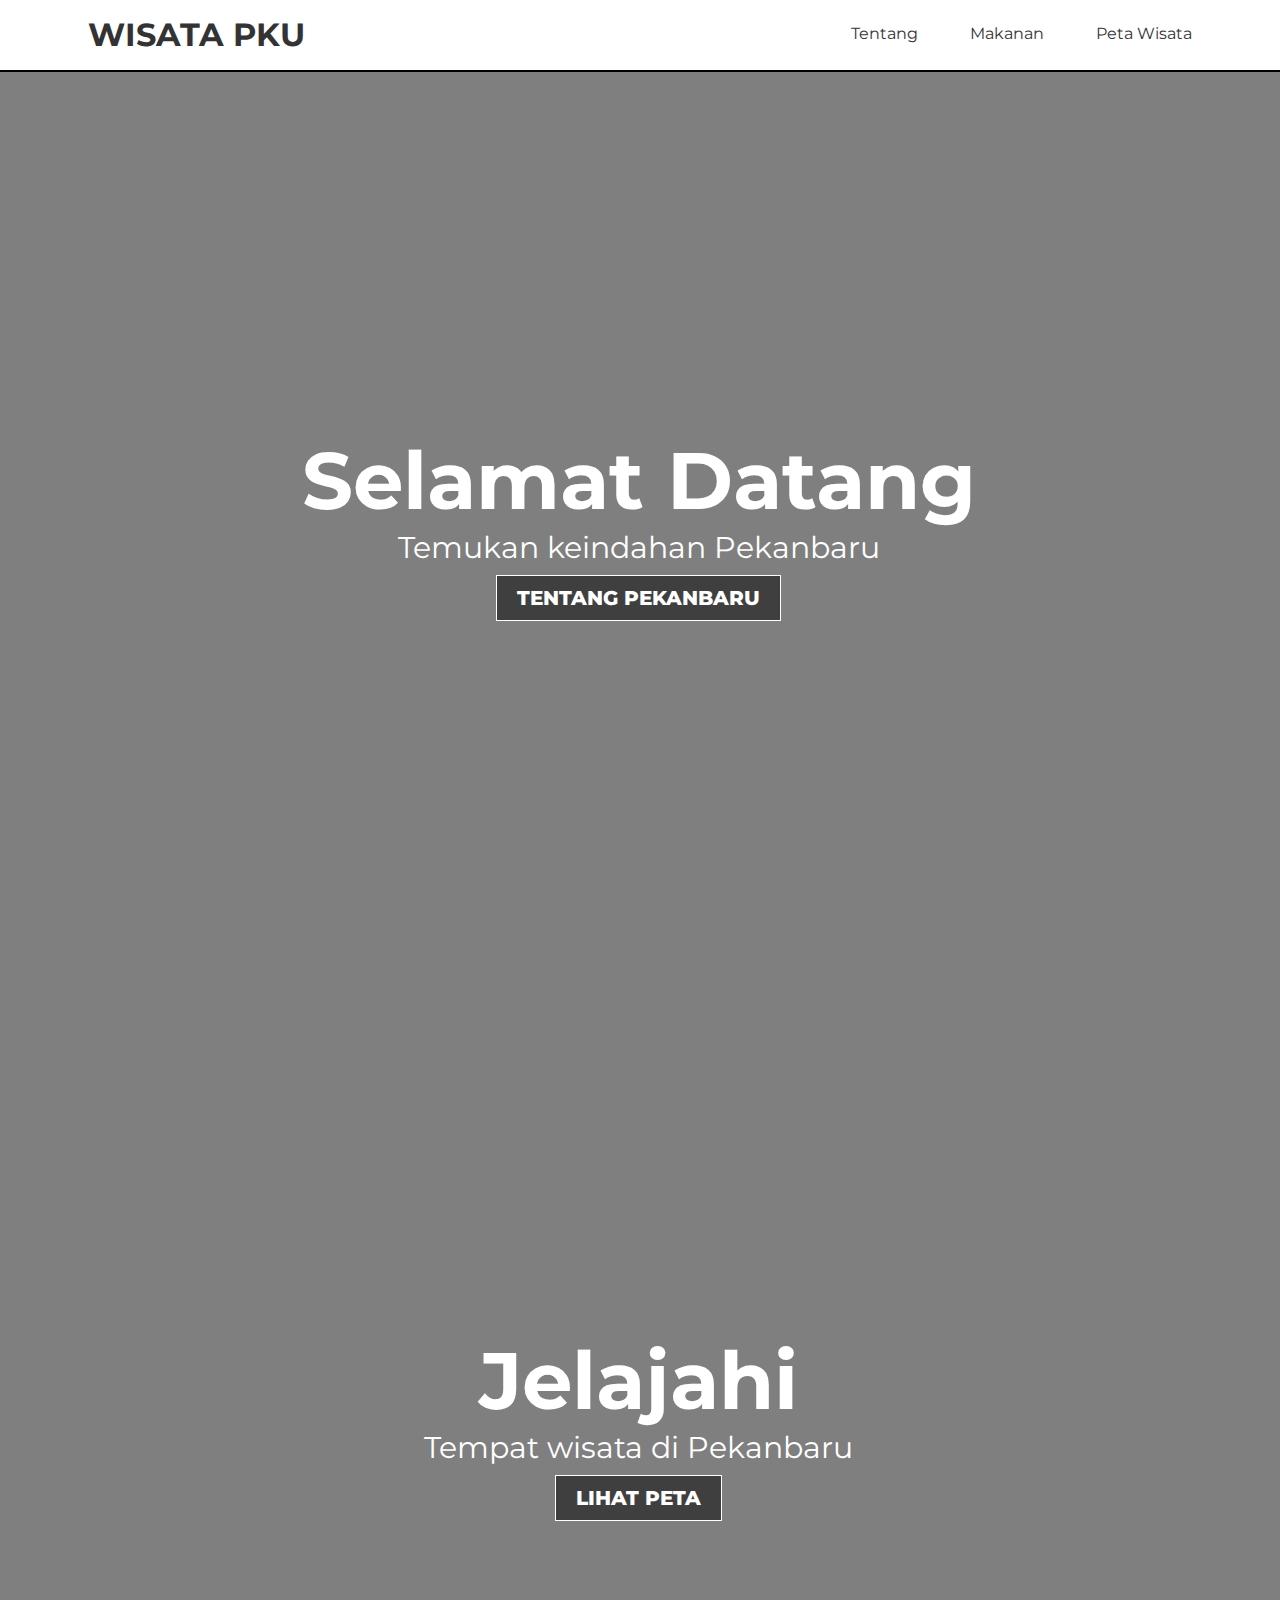
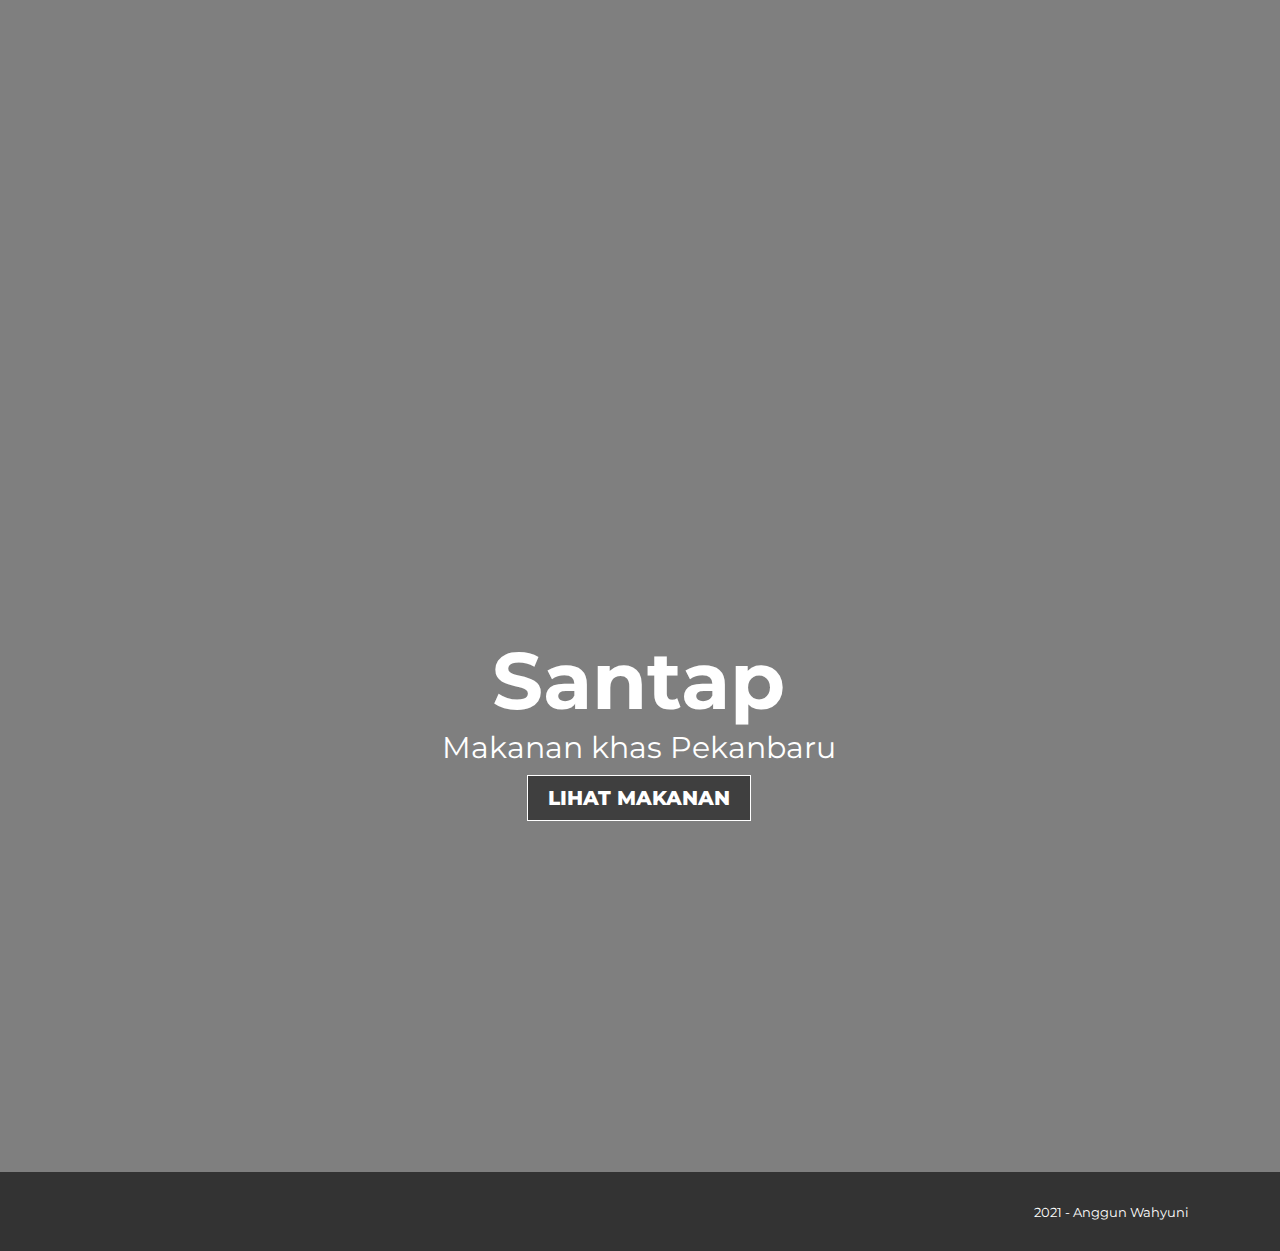
<file: index.html>
<!DOCTYPE html>
<html>
    <head>
        <!-- responsive -->
        <meta charset="utf-8">
        <meta name="viewport" content="width=device-width, initial-scale=1">
        <title>Wisata Pekanbaru</title>

        <!-- css -->
        <link rel="stylesheet" type="text/css" href="css/style.css">
        <!-- google font -->
        <link href="https://fonts.googleapis.com/css2?family=Montserrat&display=swap" rel="stylesheet">

    </head>

    <body class="fade-out fade-transition">
        <!-- header -->
        <header>
            <div class="container-h">
                <h1><a href="index.html">Wisata PKU</a></h1>
                <ul>
                    <li><a href="about.html">Tentang</a></li>
                    <li><a href="food.html">Makanan</a></li>
                    <li><a href="map.html">Peta Wisata</a></li>
                </ul>
            </div>
        </header>

        <!-- main banner -->
        <section class="banner img-main">
            <div class="banner-text">
                <div class="container">
                    <h2>Selamat Datang</h2>
                    <p>Temukan keindahan Pekanbaru</p>
                    <a href="about.html" class="btn">TENTANG PEKANBARU</a>
                </div>
            </div>
        </section>

        <!-- tourist banner -->
        <section class="banner img-tourist">
            <div class="banner-text">
                <div class="container">
                    <h2>Jelajahi</h2>
                    <p>Tempat wisata di Pekanbaru</p>
                    <a href="map.html" class="btn">LIHAT PETA</a>
                </div>
            </div>
        </section>

        <!-- food banner -->
        <section class="banner img-food">
            <div class="banner-text">
                <div class="container">
                    <h2>Santap</h2>
                    <p>Makanan khas Pekanbaru</p>
                    <a href="food.html" class="btn">LIHAT MAKANAN</a>
                </div>
            </div>
        </section>

        <!-- footer -->
        <footer>
            <div class="container-h">
                <small>2021 - Anggun Wahyuni</small>
            </div>
        </footer>

        <script src="js/scroll.js"></script>
        <script src="js/fade.js"></script>
    </body>
</html>
</file>
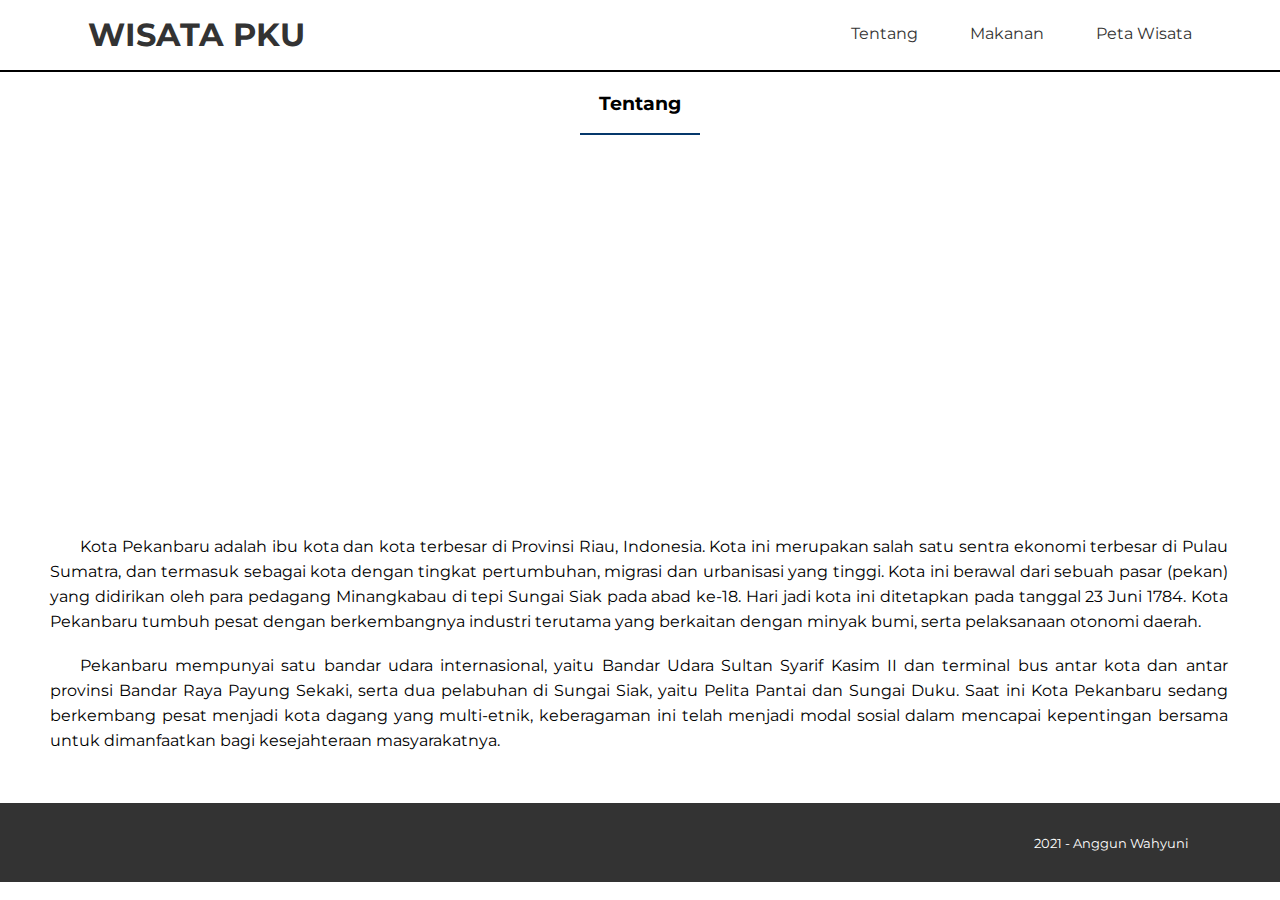
<file: about.html>
<!DOCTYPE html>
<html>
    <head>
        <!-- responsive -->
        <meta charset="utf-8">
        <meta name="viewport" content="width=device-width, initial-scale=1">
        <title>Wisata Pekanbaru</title>

        <!-- css -->
        <link rel="stylesheet" type="text/css" href="css/style.css">
        <!-- google font -->
        <link href="https://fonts.googleapis.com/css2?family=Montserrat&display=swap" rel="stylesheet">
    </head>

    <body class="fade-out fade-transition">
        <!-- header -->
        <header>
            <div class="container-h">
                <h1><a href="index.html">Wisata PKU</a></h1>
                <ul>
                    <li><a href="about.html">Tentang</a></li>
                    <li><a href="food.html">Makanan</a></li>
                    <li><a href="map.html">Peta Wisata</a></li>
                </ul>
            </div>
        </header>

        <section id="hometown">
            <h3>Tentang</h3>
            <div class="container">
                <iframe width="640" height="360" src="https://www.youtube.com/embed/pFnJ97g-wSs" frameborder="0" allow="accelerometer; autoplay; clipboard-write; encrypted-media; gyroscope; picture-in-picture" allowfullscreen></iframe>
                <br>
                <p>Kota Pekanbaru adalah ibu kota dan kota terbesar di Provinsi Riau, Indonesia. Kota ini merupakan salah satu sentra ekonomi terbesar di Pulau Sumatra, dan termasuk sebagai kota dengan tingkat pertumbuhan, migrasi dan urbanisasi yang tinggi. Kota ini berawal dari sebuah pasar (pekan) yang didirikan oleh para pedagang Minangkabau di tepi Sungai Siak pada abad ke-18. Hari jadi kota ini ditetapkan pada tanggal 23 Juni 1784. Kota Pekanbaru tumbuh pesat dengan berkembangnya industri terutama yang berkaitan dengan minyak bumi, serta pelaksanaan otonomi daerah.</p>
                <br>
                <p>Pekanbaru mempunyai satu bandar udara internasional, yaitu Bandar Udara Sultan Syarif Kasim II dan terminal bus antar kota dan antar provinsi Bandar Raya Payung Sekaki, serta dua pelabuhan di Sungai Siak, yaitu Pelita Pantai dan Sungai Duku. Saat ini Kota Pekanbaru sedang berkembang pesat menjadi kota dagang yang multi-etnik, keberagaman ini telah menjadi modal sosial dalam mencapai kepentingan bersama untuk dimanfaatkan bagi kesejahteraan masyarakatnya.</p>
            </div>
        </section>
        
        <!-- footer -->
        <footer>
            <div class="container-h">
                <small>2021 - Anggun Wahyuni</small>
            </div>
        </footer>

        <script src="js/fade.js"></script>
        <script src="js/scroll.js"></script>

    </body>


</html>
</file>
<file: css/style.css>
* {
    padding: 0;
    margin: 0;
    font-family: 'Montserrat', sans-serif;
}
html, body{
    height: 100%;
    margin: 0;
}
/* body fade in */
.fade-out{
    opacity: 0;
}
.fade-transition{
    transition-property: opacity;
    transition-duration: 1.5s;
}
/* header */
header{
    height: 70px;
    border-bottom: 2px solid;
}
header h1 {
    display: inline-block;
	padding:15px 24px;
    text-transform: uppercase;
}
header h1 a{
    transition: 0.3s;
}
header h1 a:hover{
    color: royalblue;
}
header ul{
    float: right;
}
header ul li{
    padding: 24px;
    display: inline-block;
}
header ul li a{
    transition: 0.3s;
}
header ul li a:hover{
    color: royalblue;
}
.container-h {
    width: 90%;
    margin: 0 auto;
}
.container-h a.active{
    font-weight: 900;
}
a {
    color: #333;
    text-decoration: none;
}
/* section */
section h3{
    padding-bottom: 20px;
    text-align: center;
    margin: 20px;
    position: relative;
}
section h3::before{
    content: '';
    display: block;
    position: absolute;
    bottom: 0;
    width: 120px;
    height: 2px;
    background-color: #05386b;
    left: calc(50% - 60px);
}
/* container */
.container {
    width: 92%;
    margin-bottom: 50px;
    margin-left: 50px;
    margin-right: 50px;
}
.container::after{
    content:'';
    display: block;
    clear: both;
}
/* Home */
.banner {
    background-position: center;
    background-repeat: no-repeat;
    background-size: cover;
    height: 100%;
}
.img-main {
    background-image: linear-gradient(rgba(0, 0, 0, 0.5), rgba(0, 0, 0, 0.5)), url("https://www.indonesia-tourism.com/riau/images/gallery/pekanbaru-city-riau-2.jpg");
}
.img-tourist{
    background-image: linear-gradient(rgba(0, 0, 0, 0.5), rgba(0, 0, 0, 0.5)), url("https://cdn.idntimes.com/content-images/community/2018/09/a90670df04d35bc6aca8b9e061c4f9cb.jpg");
}
.img-food{
    background-image: linear-gradient(rgba(0, 0, 0, 0.5), rgba(0, 0, 0, 0.5)), url("https://divinelydelish.files.wordpress.com/2018/12/img_1782_copyright.jpg");
}
.banner-text{
    text-align: center;
    position: relative;
    top: 40%;
}
.banner-text h2{
    font-size: 80px;
    color: white;
}
.banner-text p{
    font-size: 30px;
    color: white;
    margin-bottom: 20px;
}
.btn {
    border: 1px solid white;
    background: rgba(0, 0, 0, 0.5);
    padding: 10px 20px;
    font-size: 20px;
    font-weight: 800;
    color: white;
    margin-top: 50px;
    cursor: pointer;
}
.btn:hover{
    background: rgba(0, 0, 0, 0.9);
}
/* hometown */
iframe{
    display: block;
    margin: 0 auto;
}
#hometown p{
    position: relative;
    text-align: justify;
    text-indent: 30px;
    line-height: 25px;
}
#map h3, #map .container{
    opacity: 0;
}

/* card */
.card{
    width: 230px;
    height: 230px;
    margin: 15px 10px;
    float: left;
    padding: 2rem 1rem;
    position: relative;
    display: flex;
    align-items: flex-end;
    box-shadow: 0px 7px 10px rgba(0, 0, 0, 0.5);
    transition: 0.5s ease-in-out;
}
.card:hover{
    transform: translateY(-20px);
}
.card::before{
    content: "";
    position: absolute;
    top: 0;
    left: 0;
    display: block;
    width: 100%;
    height: 100%;
    z-index: 2;
    transition: 0.5s all;
    opacity: 0;
}
.food-card::before{
    background: linear-gradient(to bottom, rgba(229, 83, 0, 0.5), rgba(255, 105, 0, 1));
}
.tourist-card::before{
    background: linear-gradient(to bottom, rgba(0, 176,155,0.5), rgba(150, 201, 61,1));
}
.card:hover:before{
    opacity: 1;
}
.card img{
    width: 100%;
    height: 100%;
    object-fit: cover;
    position: absolute;
    top: 0;
    left: 0;
}
.card .info{
    position: relative;
    z-index: 3;
    color: #fff;
    opacity: 0;
    transform: translateY(30px);
    transform: 0.5s all;
}
.card:hover .info{
    opacity: 1;
    transform: translateY(0px);
}
.card .info p{
    letter-spacing: 1px;
    font-size: 15px;
    margin-top: 8px;
    margin-bottom: 20px;
}
/* map */
#map {
    position: absolute;
    top: 72px;
    bottom: 0;
    width: 100%;
    height: 100%-70px; 
}
.marker {
    background-size: cover;
    width: 40px;
    height: 40px;
    border-radius: 50%;
    cursor: pointer;
}
.mapboxgl-popup-content {
    max-width: 500px;
    text-align: center;
    font: 12px/20px 'Helvetica Neue', Arial, Helvetica, sans-serif;
}
.filter-group {
    font: 12px/20px 'Helvetica Neue', Arial, Helvetica, sans-serif;
    font-weight: 600;
    position: absolute;
    top: 80px;
    right: 10px;
    z-index: 1;
    border-radius: 3px;
    width: 120px;
    color: rgba(0,0,0,0.75);
    box-shadow:0 0 0 2px rgba(0,0,0,0.1);
}
.filter-group input[type='checkbox']:first-child + label {
    border-radius: 3px 3px 0 0;
}

.filter-group label:last-child {
    border-radius: 0 0 3px 3px;
    border: none;
}

.filter-group input[type='checkbox'] {
    display: none;
}

.filter-group input[type='checkbox'] + label {
    background-color: #dbdbdb;
    display: block;
    cursor: pointer;
    padding: 10px;
    border-bottom: 1px solid rgba(0, 0, 0, 0.1);
    color: rgba(0,0,0,0.7);
}

.filter-group input[type='checkbox'] + label {
    background-color: #dbdbdb;
    text-transform: capitalize;
}
.filter-group input[type='checkbox'] + label:hover{
    background-color: #eee;
} 
.filter-group input[type='checkbox']:checked + label {
    background-color: #fff;
    color: rgba(0,0,0,0.75);
}
.filter-group input[type='checkbox']:checked + label:before {
    content: '✔';
    margin-right: 5px;
}
/* footer */
footer{
    background-color: #333;
    padding: 30px;
    text-align: right;
}
footer small{
    color: #fff;
}
</file>
